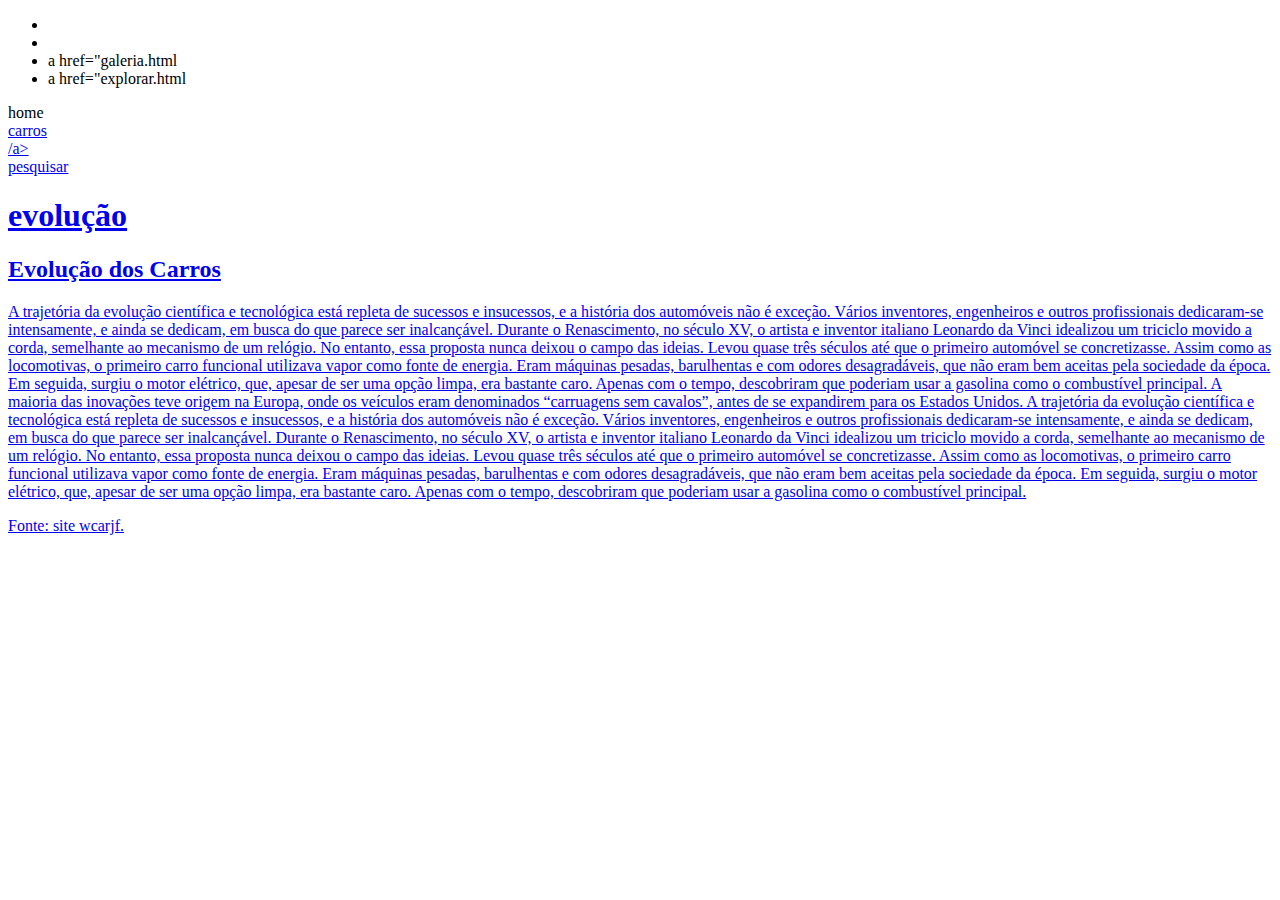
<file: index.html>
<!DOCTYPE html>
<html lang="en">
<head>
    <meta charset="UTF-8">
    <meta name="viewport" content="width=device-width, initial-scale=1.0">
    <title>evolução dos carros</title>
    <link real= "stylesheet" href="style.css>"
</head>
<body>
    <div class="cabecalho">
        <ul class="topicos">
<li class="botao"><a href="#> home"><li></li></a>

  <li class="botao">a href="galeria.html</li>
  <li class="botao">a href="explorar.html</li>
        </ul>
        
        <a href="#"></a><li class="botao">home</li></a>
        <a href="galeria.html"><li class="botao">carros</li>/a>
        <li class="botao">pesquisar</li>
 <h1 class="evolução dos carros">evolução</h1>
</div>
  <div class="texto">
    <h2 class="subtitulo">Evolução dos Carros</h2>
    <p class="texto-inicial">A trajetória da evolução científica e tecnológica está repleta de sucessos e insucessos, e a história dos automóveis não é exceção. Vários inventores, engenheiros e outros profissionais dedicaram-se intensamente, e ainda se dedicam, em busca do que parece ser inalcançável.
      
        Durante o Renascimento, no século XV, o artista e inventor italiano Leonardo da Vinci idealizou um triciclo movido a corda, semelhante ao mecanismo de um relógio. No entanto, essa proposta nunca deixou o campo das ideias. Levou quase três séculos até que o primeiro automóvel se concretizasse.
        
        Assim como as locomotivas, o primeiro carro funcional utilizava vapor como fonte de energia. Eram máquinas pesadas, barulhentas e com odores desagradáveis, que não eram bem aceitas pela sociedade da época. Em seguida, surgiu o motor elétrico, que, apesar de ser uma opção limpa, era bastante caro. Apenas com o tempo, descobriram que poderiam usar a gasolina como o combustível principal.
        
        A maioria das inovações teve origem na Europa, onde os veículos eram denominados “carruagens sem cavalos”, antes de se expandirem para os Estados Unidos.
        
        
        A trajetória da evolução científica e tecnológica está repleta de sucessos e insucessos, e a história dos automóveis não é exceção. Vários inventores, engenheiros e outros profissionais dedicaram-se intensamente, e ainda se dedicam, em busca do que parece ser inalcançável.
        
        Durante o Renascimento, no século XV, o artista e inventor italiano Leonardo da Vinci idealizou um triciclo movido a corda, semelhante ao mecanismo de um relógio. No entanto, essa proposta nunca deixou o campo das ideias. Levou quase três séculos até que o primeiro automóvel se concretizasse.
        
        Assim como as locomotivas, o primeiro carro funcional utilizava vapor como fonte de energia. Eram máquinas pesadas, barulhentas e com odores desagradáveis, que não eram bem aceitas pela sociedade da época. Em seguida, surgiu o motor elétrico, que, apesar de ser uma opção limpa, era bastante caro. Apenas com o tempo, descobriram que poderiam usar a gasolina como o combustível principal.
       <p class="texto-fonte">Fonte: site wcarjf.</p>
    </p>
  </div>
</body>

</html>
</file>
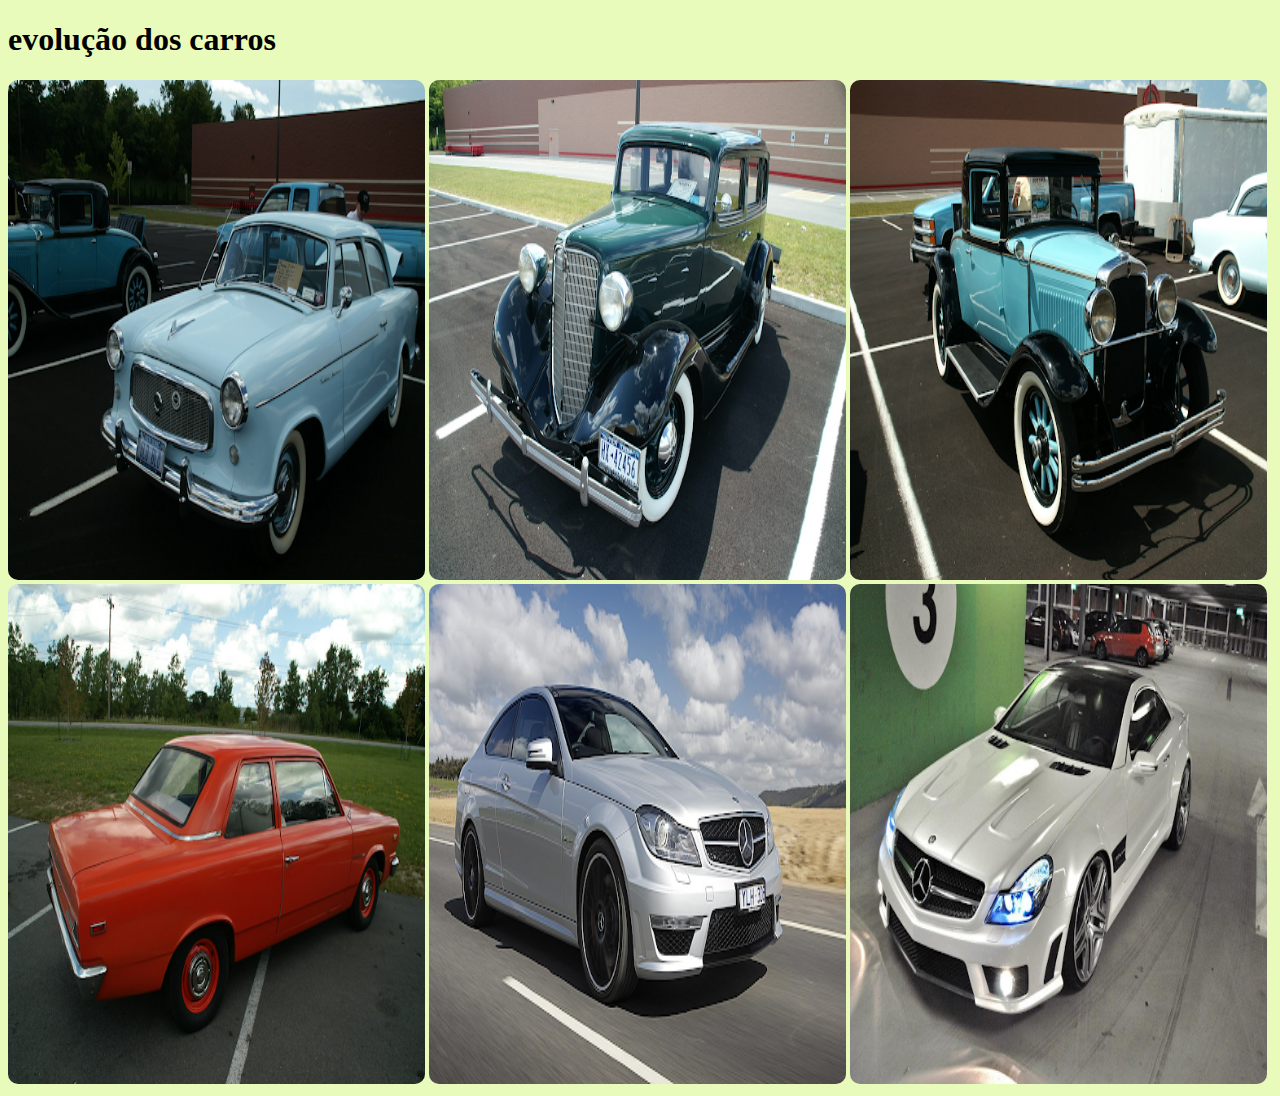
<file: galeria.html>
<!DOCTYPE html>
<html lang="en">
<head>
    <meta charset="UTF-8">
    <meta name="viewport" content="width=device-width, initial-scale=1.0">
    <title>galeria</title>
    <link rel="stylesheet" href="style.css">
</head>
<body>
    <h1 class="title">evolução dos carros</h1>
    <div class="primeira-linha">
        <img class="foto" src="image copy 2.png" alt="carro antigo">
        <img class="foto" src="./image copy 3.png" alt="carro antigo de luxo">
        <img class="foto" src="./image copy 4.png" alt="carro da realeza">
    </div>
    <div class="segunda-linha">
        <img class="foto" src="image copy 5.png" alt="carro anos 90">
        <img class="foto" src="image copy 6.png" alt="carro moderno">
        <img class="foto" src="image copy 7.png" alt="carro potente">
    </div>
</body>
</html>
</file>
<file: style.css>
@import url('https://fonts.googleapis.com/css2?family=Oswald:wght@200..700&display=swap');
:root{
    background-color: #e8fbbb;
}
.cabecalho{
    width: 100%;
}
.botao{
    color: #4d543d;
    font-size: 24px;
}
.titulo{
    color: #4d543d;
    font-size: 32px;
    font-family:Oswald;
    text-align: center;
}
.h2{
    font-family: Oswald;
    font-size: 28px;
    color: #4d543d;
}
.texto-inicial{
    font-size: 24px;
    color: #4d543d;
}
.texto-fonte{
    font-size: 18px;
    color: #4d543d;
}
.foto{
    width: 33%;
    border-radius: 10px;
    height: 500px;
}
.topicos{
    text-decoration: none;
}
.texto-descricao{
    font-size: 24px;
    display: inline-block;
}
.foto-explorar{
    text-align: left;
    width: 500px;
    height: 500px;
    display: inline-block;
}
.destino{
    display: flex;
    align-items: center;
}
.ul{
    text-decoration: none;
    list-style-type: none;
    display: flex;
}
</file>
